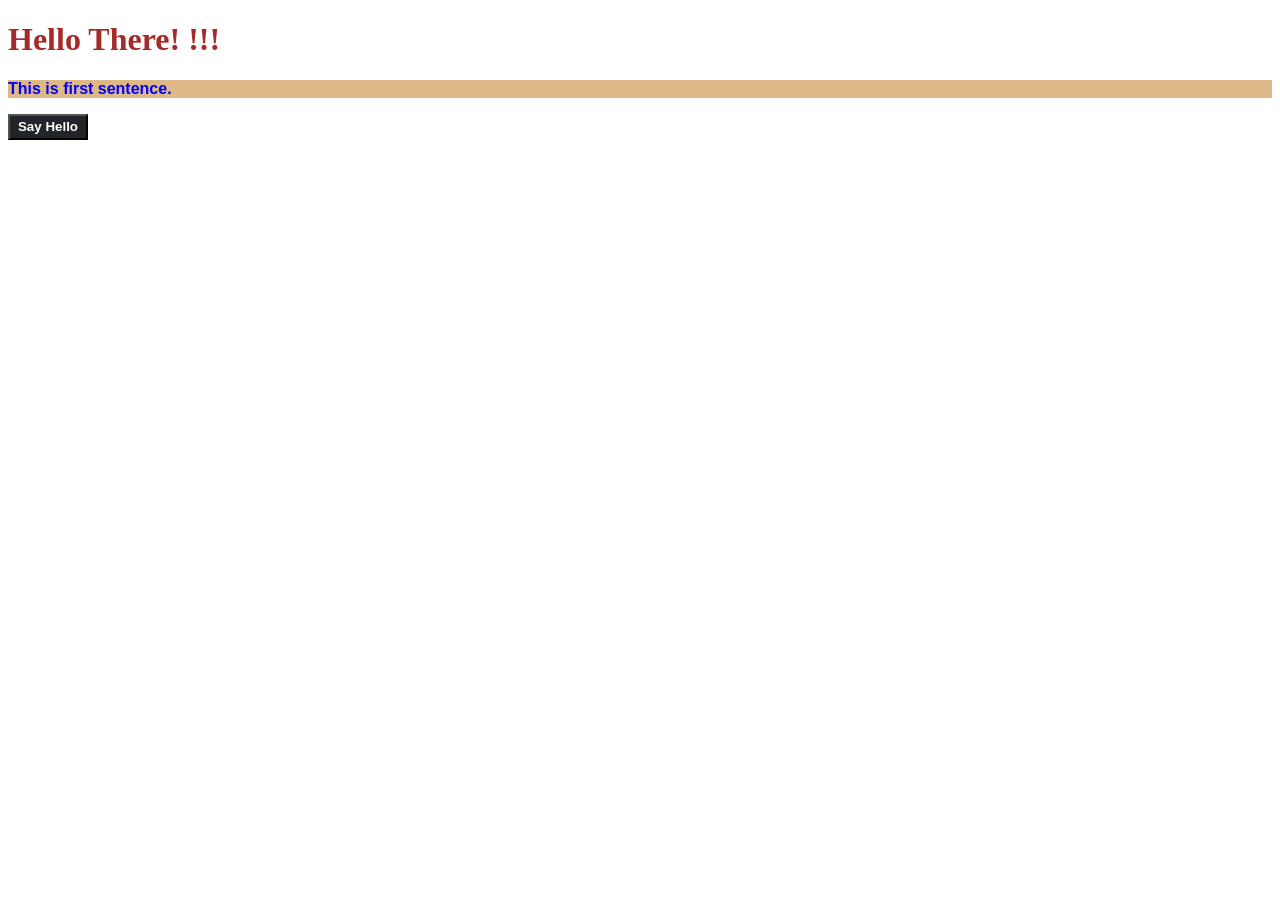
<file: Source/Day-1/src/index.html>
<!DOCTYPE html>
<html lang="en">
<head>
    <meta charset="UTF-8">
    <meta name="viewport" content="width=device-width, initial-scale=1.0">
    <title>First Program By SB</title>

    <link rel="stylesheet" href="../css/styles.css">
</head>
<body>
    <h1>Hello There! !!!</h1>

    <p>This is first sentence.</p>

    <input type="button" onclick="sayHello()" value="Say Hello" class="btn-primary" />

    <script src="../scripts/index.js"></script>
</body>
</html>
</file>
<file: Source/Day-1/css/styles.css>
h1 {
    color: brown;
}

p {
    font-family: 'Segoe UI', Tahoma, Geneva, Verdana, sans-serif;
    color: blue;
    background-color: burlywood;
    font-weight: bolder;
}

.btn-primary {
   background-color: rgb(33, 37, 41); 
   color: #FFF;
   font-weight: bold;
   width: 80Px;
   height: 26Px;
}
</file>
